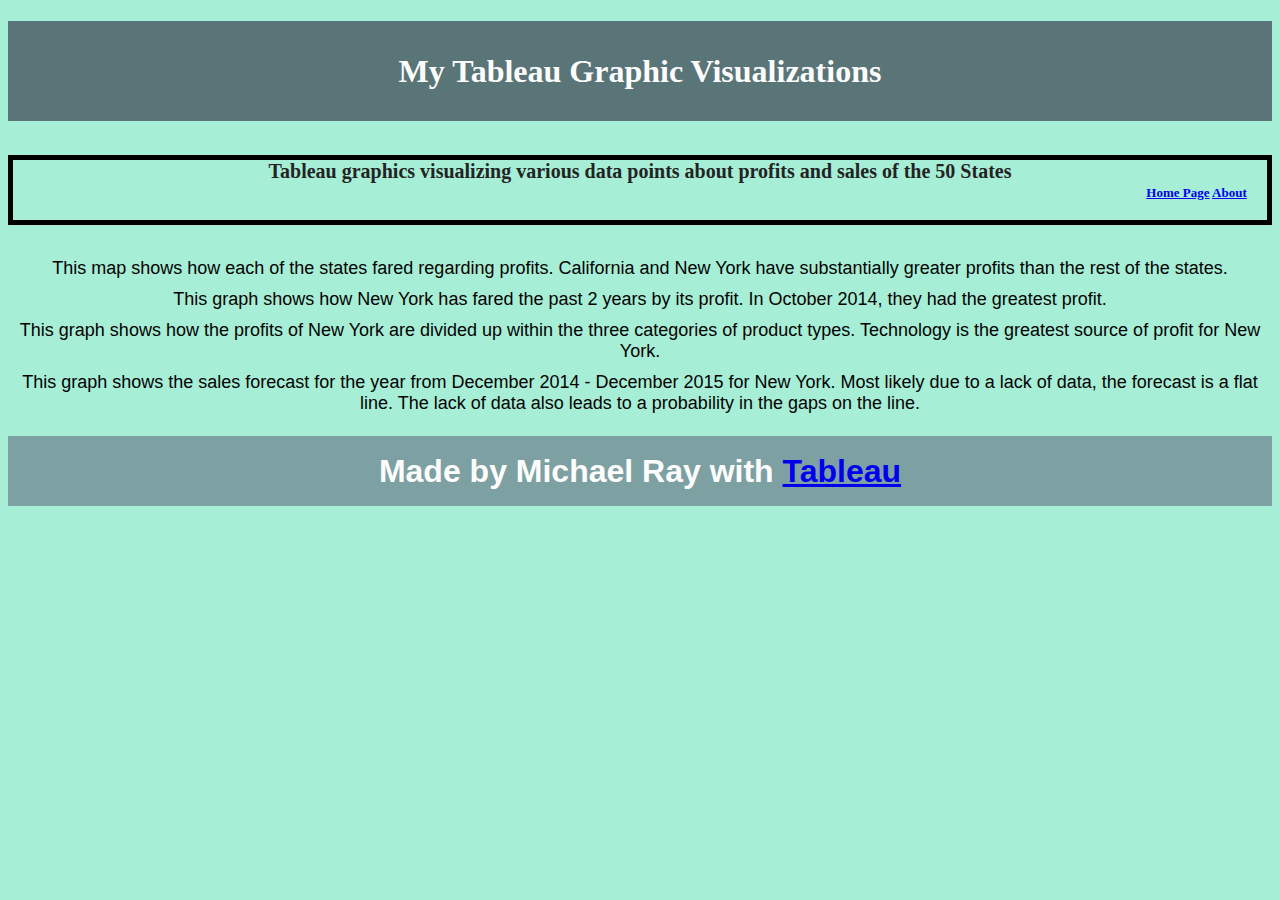
<file: html/tableau.html>
<!--Michael Ray - Last day edited: 4/12/2022-->
<!DOCTYPE html>

<html>
    <head>
            <title>Michael Ray - Tableau</title>
            <link rel="stylesheet" type="text/css" href="../styles/tableau.styles.css">
    </head>
    <body>
        <div class="head">
            <h1>My Tableau Graphic Visualizations</h1>
            <h2><a href="../index.html">Home Page</a>
                <a href="../html/about.html">About</a>
            </h2>
        </div>
        <h5>Tableau graphics visualizing various data points about profits and sales of the 50 States</h5>
        <div class='tableauPlaceholder' id='viz1649732602043' style='position: relative'><noscript><a href='#'><img alt='Profits per 50 States ' 
            src='https:&#47;&#47;public.tableau.com&#47;static&#47;images&#47;P9&#47;P9WMFTSKS&#47;1_rss.png' style='border: none' /></a></noscript>
            <object class='tableauViz'  style='display:none;'><param name='host_url' value='https%3A%2F%2Fpublic.tableau.com%2F' />
            <param name='embed_code_version' value='3' /> <param name='path' value='shared&#47;P9WMFTSKS' /> <param name='toolbar' value='yes' />
            <param name='static_image' value='https:&#47;&#47;public.tableau.com&#47;static&#47;images&#47;P9&#47;P9WMFTSKS&#47;1.png' />
            <param name='animate_transition' value='yes' /><param name='display_static_image' value='yes' /><param name='display_spinner' value='yes' />
            <param name='display_overlay' value='yes' /><param name='display_count' value='yes' /><param name='language' value='en-US' />
            <param name='filter' value='publish=yes' /></object></div><script type='text/javascript'>var divElement = document.getElementById('viz1649732602043');
            var vizElement = divElement.getElementsByTagName('object')[0];vizElement.style.width='100%';vizElement.style.height=(divElement.offsetWidth*0.75)+'px';var scriptElement = document.createElement('script');
            scriptElement.src = 'https://public.tableau.com/javascripts/api/viz_v1.js';vizElement.parentNode.insertBefore(scriptElement, vizElement);
            </script>
                <p>
                    This map shows how each of the states fared regarding profits. California and New York have substantially greater profits than the rest of the states.
                </p>
        <div class='tableauPlaceholder' id='viz1649732385303' style='position: relative'><noscript><a href='#'><img alt='New York Past 2 Years ' 
            src='https:&#47;&#47;public.tableau.com&#47;static&#47;images&#47;Ne&#47;NewYorkProfit_16497323677620&#47;NewYorkPast2Years&#47;1_rss.png' style='border: none' /></a></noscript>
            <object class='tableauViz'  style='display:none;'><param name='host_url' value='https%3A%2F%2Fpublic.tableau.com%2F' /> <param name='embed_code_version' value='3' /> 
            <param name='site_root' value='' /><param name='name' value='NewYorkProfit_16497323677620&#47;NewYorkPast2Years' /><param name='tabs' value='no' /><param name='toolbar' value='yes' />
            <param name='static_image' value='https:&#47;&#47;public.tableau.com&#47;static&#47;images&#47;Ne&#47;NewYorkProfit_16497323677620&#47;NewYorkPast2Years&#47;1.png' />
            <param name='animate_transition' value='yes' /><param name='display_static_image' value='yes' /><param name='display_spinner' value='yes' />
            <param name='display_overlay' value='yes' /><param name='display_count' value='yes' /><param name='language' value='en-US' />
            <param name='filter' value='publish=yes' /></object></div>
            <script type='text/javascript'>var divElement = document.getElementById('viz1649732385303');var vizElement = divElement.getElementsByTagName('object')[0];
            vizElement.style.width='100%';vizElement.style.height=(divElement.offsetWidth*0.75)+'px';var scriptElement = document.createElement('script');scriptElement.src = 'https://public.tableau.com/javascripts/api/viz_v1.js';
            vizElement.parentNode.insertBefore(scriptElement, vizElement);
            </script>
                <p>
                    This graph shows how New York has fared the past 2 years by its profit. In October 2014, they had the greatest profit.
                </p>
        <div class='tableauPlaceholder' id='viz1649791360086' style='position: relative'><noscript><a href='#'><img alt='Profits within New York '
            src='https:&#47;&#47;public.tableau.com&#47;static&#47;images&#47;Pr&#47;ProfitswithinNewYork&#47;ProfitswithinNewYork&#47;1_rss.png' 
            style='border: none' /></a></noscript><object class='tableauViz'  style='display:none;'><param name='host_url' value='https%3A%2F%2Fpublic.tableau.com%2F' /> 
            <param name='embed_code_version' value='3' /> <param name='site_root' value='' /><param name='name' value='ProfitswithinNewYork&#47;ProfitswithinNewYork' />
            <param name='tabs' value='no' /><param name='toolbar' value='yes' /><param name='static_image' value='https:&#47;&#47;public.tableau.com&#47;static&#47;images&#47;Pr&#47;ProfitswithinNewYork&#47;ProfitswithinNewYork&#47;1.png' />
            <param name='animate_transition' value='yes' /><param name='display_static_image' value='yes' /><param name='display_spinner' value='yes' />
            <param name='display_overlay' value='yes' /><param name='display_count' value='yes' /><param name='language' value='en-US' /><param name='filter' value='publish=yes' />
            </object></div><script type='text/javascript'>var divElement = document.getElementById('viz1649791360086');var vizElement = divElement.getElementsByTagName('object')[0];
            vizElement.style.width='100%';vizElement.style.height=(divElement.offsetWidth*0.75)+'px';var scriptElement = document.createElement('script');
            scriptElement.src = 'https://public.tableau.com/javascripts/api/viz_v1.js';vizElement.parentNode.insertBefore(scriptElement, vizElement);</script>
                <p>
                    This graph shows how the profits of New York are divided up within the three categories of product types. Technology is the greatest source of profit for New York.
                </p>
        <div class='tableauPlaceholder' id='viz1649793035889' style='position: relative'><noscript><a href='#'><img alt='Technology Sales Forecast for New York ' 
            src='https:&#47;&#47;public.tableau.com&#47;static&#47;images&#47;Te&#47;TechnologySalesForecastinNewYork&#47;TechnologySalesForecastforNewYork&#47;1_rss.png' 
            style='border: none' /></a></noscript><object class='tableauViz'  style='display:none;'><param name='host_url' value='https%3A%2F%2Fpublic.tableau.com%2F' />
            <param name='embed_code_version' value='3' /> <param name='site_root' value='' /><param name='name' value='TechnologySalesForecastinNewYork&#47;TechnologySalesForecastforNewYork' />
            <param name='tabs' value='no' /><param name='toolbar' value='yes' /><param name='static_image' value='https:&#47;&#47;public.tableau.com&#47;static&#47;images&#47;Te&#47;TechnologySalesForecastinNewYork&#47;TechnologySalesForecastforNewYork&#47;1.png' /> 
            <param name='animate_transition' value='yes' /><param name='display_static_image' value='yes' /><param name='display_spinner' value='yes' />
            <param name='display_overlay' value='yes' /><param name='display_count' value='yes' /><param name='language' value='en-US' /><param name='filter' 
            value='publish=yes' /></object></div><script type='text/javascript'>var divElement = document.getElementById('viz1649793035889');var vizElement = divElement.getElementsByTagName('object')[0];
            vizElement.style.width='100%';vizElement.style.height=(divElement.offsetWidth*0.75)+'px';var scriptElement = document.createElement('script');
            scriptElement.src = 'https://public.tableau.com/javascripts/api/viz_v1.js';vizElement.parentNode.insertBefore(scriptElement, vizElement);
            </script>
                <p>This graph shows the sales forecast for the year from December 2014 - December 2015 for New York. Most likely due to a lack of data, the forecast is a flat line. The lack of data also leads to a probability in the gaps on the line.
                </p>
        <div class="foot">
            <h1>Made by Michael Ray with <a href="https://www.tableau.com/">Tableau</a></h1>
        </div>

    </body>
</html>
</file>
<file: styles/tableau.styles.css>
.head{
    height: 100px;
    background-color: rgb(89, 117, 119);
    line-height: 100px;
    text-align: center;
    color: rgb(253, 252, 252);
}

h5{
    text-align: center;
    font-size: 20px;
    color: rgb(36, 35, 35);
    height: 60px;
    border: 5px solid black;
}

.tableauPlaceholder{
    width: 50%;
    height: 50%
    display block;
    margin-left: 20px;
}

p{
    font-size: large;
    color: rgb(3, 3, 3);
    margin: 10px;
    font-family: 'Franklin Gothic Medium', 'Arial Narrow', Arial, sans-serif;
    text-align: center;
}

body{
    background-color: rgba(165, 238, 214, 0.993);
    resize: both;
    overflow: auto;
}

h2{
    font-size: small;
    text-align: right;
    margin-right: 2%;
}

.foot{
    height: 70px;
    background-color: rgb(125, 161, 163);
    line-height: 70px;
    text-align: center;
    color: rgb(253, 252, 252);
    font-family: 'Segoe UI', Tahoma, Geneva, Verdana, sans-serif;
}
</file>
